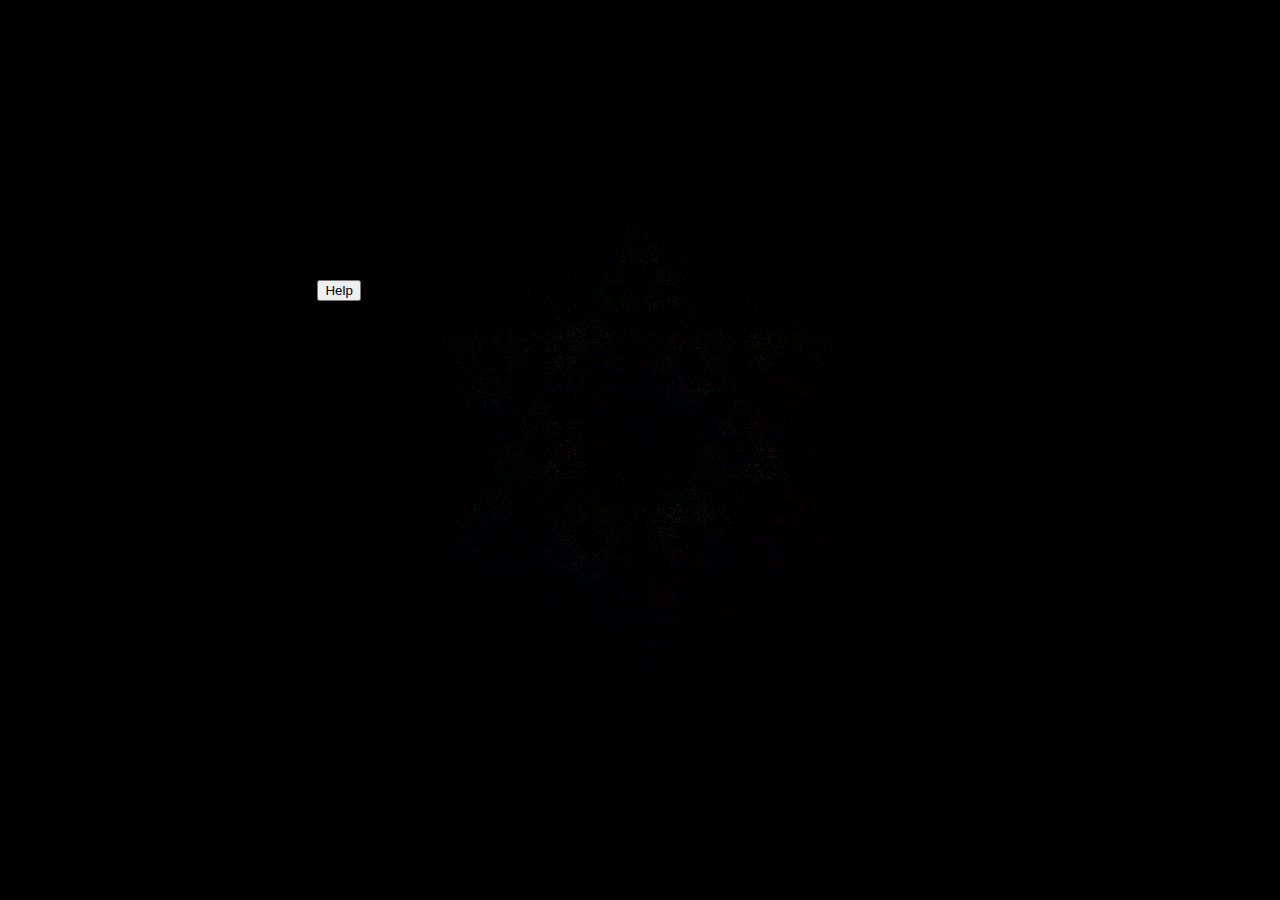
<file: compiterator/index.html>
<html>

<head>
    <title>Compiterator</title>
    <link rel="stylesheet" href="https://stackpath.bootstrapcdn.com/bootstrap/4.5.0/css/bootstrap.min.css" integrity="sha384-9aIt2nRpC12Uk9gS9baDl411NQApFmC26EwAOH8WgZl5MYYxFfc+NcPb1dKGj7Sk" crossorigin="anonymous">
    <link rel="stylesheet" href="style.css">

    <script src="p5.js"></script>
    <script src="sketch.js"></script>
    <script src="handle.js"></script>
</head>

<body>
    <button type="button" class="btn btn-info" id="help" onclick="toggleHelp()">Help</button>

    <ul class="list-group" id='helpmsg'>
        <li class="list-group-item active"> EDIT</li>
        <li class="list-group-item">space: Toggle RENDER/EDIT modes</li>
        <li class="list-group-item"> L alt HOLD + L mouse: Add node</li>
        <li class="list-group-item"> L mouse HOLD: Delete node</li>
        <li class="list-group-item"> up arrow: New layer</li>
        <li class="list-group-item"> down arrow: Delete top layer</li>
        <li class="list-group-item"> right arrow: Next layer</li>
        <li class="list-group-item"> left arrow: Previous layer</li>
        <li class="list-group-item active"> RENDER</li>
        <li class="list-group-item"> "|': Increase resolution multiplier</li>
        <li class="list-group-item"> :|;: Decrease resolution multiplier</li>
        <li class="list-group-item"> Q: Toggle render (freeze)</li>
        <li class="list-group-item"> R: Clear render (and randomise point)</li>
        <li class="list-group-item"> U: Toggle max iteration checking</li>
        <li class="list-group-item"> E: Cycle iteration mode</li>
        <li class="list-group-item"> N: Cycle node exclusion</li>
        <li class="list-group-item"> M: Cycle layer exclusion</li>
        <li class="list-group-item"> H: Jumble node order</li>
        <li class="list-group-item"> K: Jumble layer order</li>
        <li class="list-group-item"> C: Randomise colour settings</li>
        <li class="list-group-item"> V: Randomise render vectors</li>
        <li class="list-group-item"> O: Randomise iteration options</li>
        <li class="list-group-item"> P: Randomise attractor nodes / points</li>
        <li class="list-group-item"> I: Randomise number of layers and numbers of points</li>
        <li class="list-group-item"> shift: Toggle toggling of N and M to their broken functions in prior versions</li>
        <li class="list-group-item"> ~: Cycle mouse-selector mode</li>
        <li class="list-group-item"> W: Move mouse-selector point up</li>
        <li class="list-group-item"> A: Move mouse-selector point left</li>
        <li class="list-group-item"> S: Move mouse-selector point down</li>
        <li class="list-group-item"> D: Move mouse-selector point right</li>
        <li class="list-group-item"> 1: Complex parameter mouse-selector mode</li>
        <li class="list-group-item"> 2: Iterated point mouse-selector mode</li>
        <li class="list-group-item"> 3: Iterated cluster mouse-selector mode</li>
        <li class="list-group-item"> 4: Latest node mouse-selector mode</li>
        <li class="list-group-item"> 5: Probability mouse-selector mode</li>
        <li class="list-group-item"> 6: Render origin mouse-selector mode</li>
        <li class="list-group-item"> 7: Render rotation mouse-selector mode</li>
        <li class="list-group-item"> 8: Colour origin mouse-selector mode</li>
        <li class="list-group-item"> 9: Colour rotation mouse-selector mode</li>
        <li class="list-group-item"> B: Cycle colour mode</li>
        <li class="list-group-item">&lt;|,: Decrease colour cycle depth</li>
        <li class="list-group-item"> >|.: Increase colour cycle depth</li>
        <li class="list-group-item"> ?|/: Dump parameters into browser console</li>
        <li class="list-group-item"> enter: Save Image</li>


    </ul>
    <div id='sketch-div'></div>

</body>


</html>
</file>
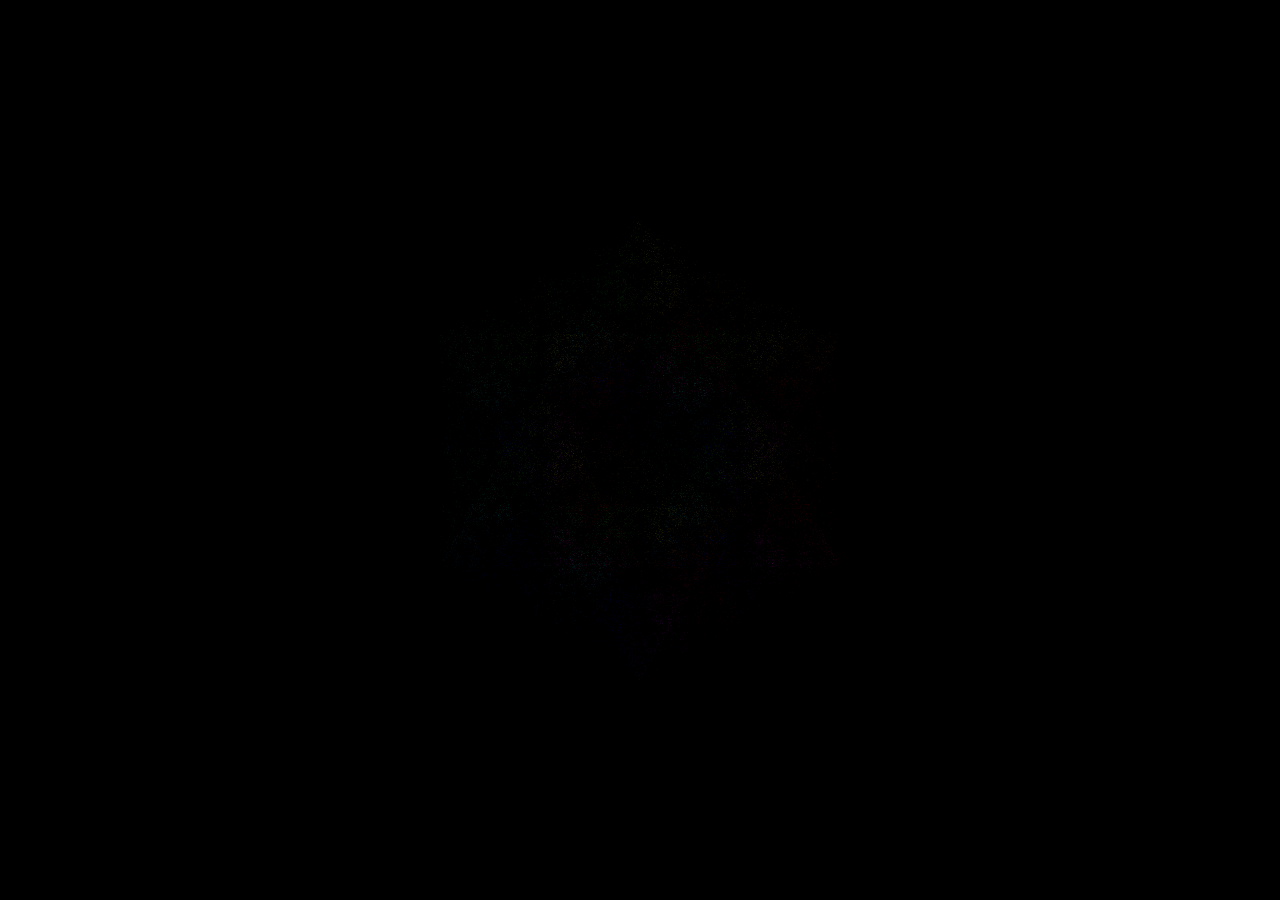
<file: compiterator/nohelp.html>
<html>

<head>
    <title>Compiterator</title>
    <link rel="stylesheet" href="https://stackpath.bootstrapcdn.com/bootstrap/4.5.0/css/bootstrap.min.css" integrity="sha384-9aIt2nRpC12Uk9gS9baDl411NQApFmC26EwAOH8WgZl5MYYxFfc+NcPb1dKGj7Sk" crossorigin="anonymous">
    <link rel="stylesheet" href="style.css">

    <script src="p5.js"></script>
    <script src="sketch.js"></script>
    <script src="handle.js"></script>
</head>

</html>
</file>
<file: compiterator/style.css>
html,
body {
    height: 100%;
    width: 100%;
    background-color: black;
}

body {
    margin: 0;
    display: flex;
    justify-content: center;
    align-items: center;
}

#sketch-div {
    margin-left: 0px;
    //display: none;
}

#help {
    position: absolute;
    margin-left: -47%;
    margin-top: -25%
}

.list-group {
    position: absolute;
    margin-left: -24vw;
    margin-top: 23%;
}

.list-group-item {
    height: 4vh;
}

#helpmsg {
    display: none;
}
</file>
